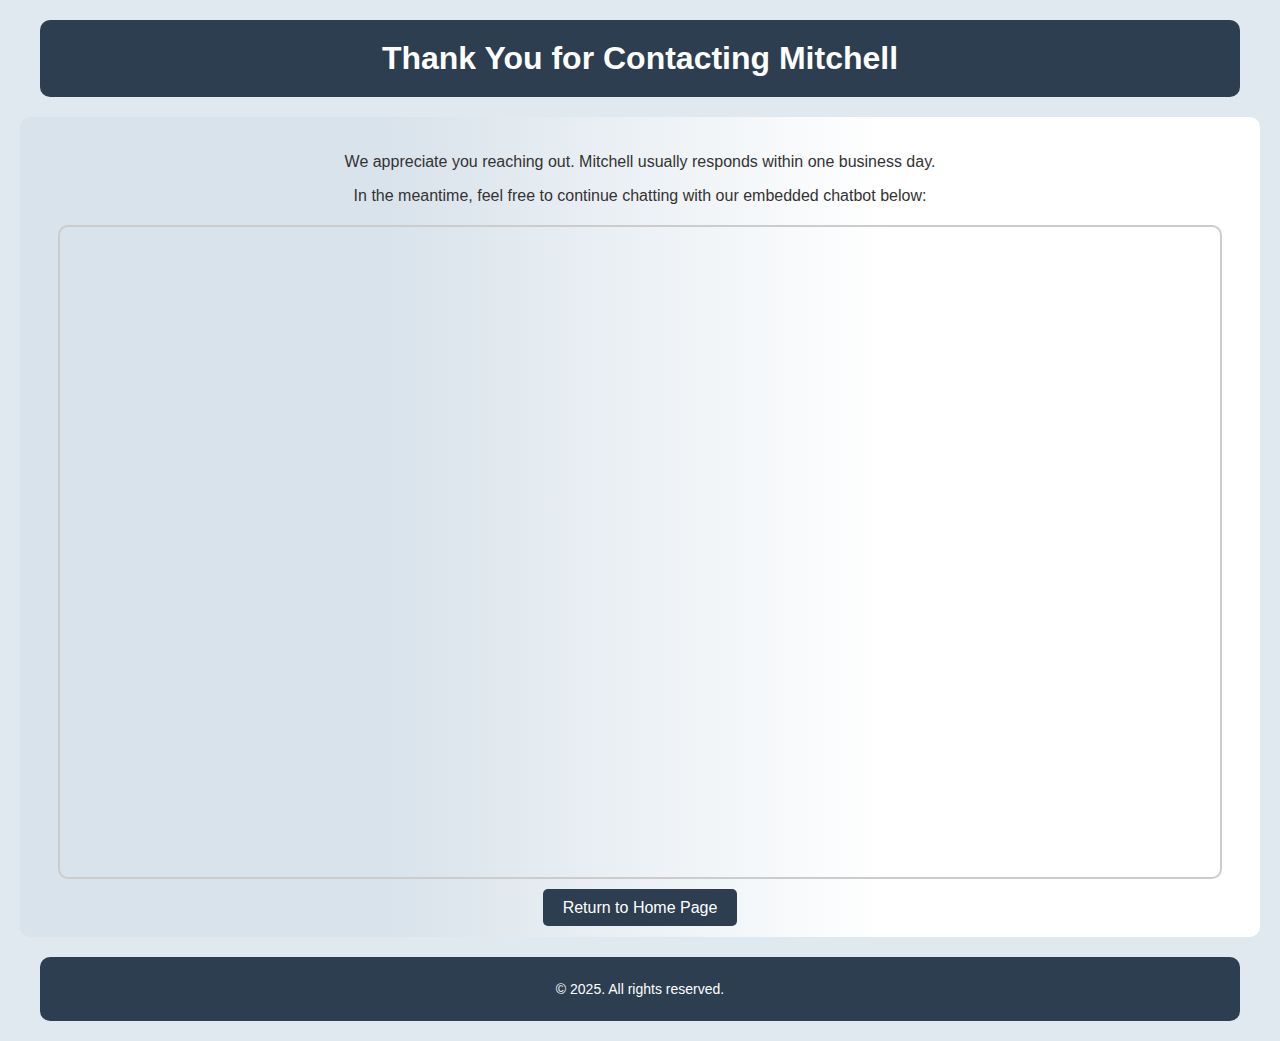
<file: thank-you.html>
<!DOCTYPE html>
<html lang="en">
<head>
    <meta charset="UTF-8">
    <meta name="viewport" content="width=device-width, initial-scale=1.0">
    <meta name="description" content="Thank you for contacting Mitchell D. West. We will get back to you within one business day.">
    <title>Thank You | Puget Sound Counsel</title>
    <style>
        body {
            font-family: Arial, sans-serif;
            background-color: #e0e8f0; /* Blue-gray color */
            margin: 0;
            padding: 0;
            color: #333;
        }
        header, section, footer {
            margin: 20px auto;
            padding: 10px;
            max-width: 1200px;
            text-align: center;
        }
        header {
            background-color: #2c3e50;
            color: white;
            padding: 20px 0;
            border-radius: 10px;
        }
        header h1 {
            margin: 0;
            font-size: 2rem;
        }
        section {
            background: linear-gradient(to right, #d9e3eb 30%, #ffffff 70%);
            border-radius: 10px;
            padding: 20px;
        }
        .iframe-container {
            border: 2px solid #ccc;
            border-radius: 10px;
            padding: 10px;
            width: 95%;
            height: 70vh; /* 70% of the viewport height */
            max-width: 1200px;
            margin: 20px auto;
        }
        iframe {
            width: 100%;
            height: 100%;
            border: none;
        }
        .link-container {
            margin-top: 20px;
        }
        .link-container a {
            text-decoration: none;
            color: #ffffff;
            background-color: #2c3e50;
            padding: 10px 20px;
            border-radius: 5px;
            font-size: 1rem;
        }
        .link-container a:hover {
            background-color: #1a252f;
        }
        footer {
            text-align: center;
            padding: 10px 0;
            background-color: #2c3e50;
            color: white;
            font-size: 14px;
            border-radius: 10px;
        }
    </style>
</head>
<body>
    <header>
        <h1>Thank You for Contacting Mitchell</h1>
    </header>
    <main>
        <section>
            <p>We appreciate you reaching out. Mitchell usually responds within one business day.</p>
            <p>In the meantime, feel free to continue chatting with our embedded chatbot below:</p>
            <div class="iframe-container">
                <iframe src="https://integrate.thetaedgecloud.com/chatbot/chttfcz8vspc1isr6q26" title="RAG Chatbot"></iframe>
            </div>
            <div class="link-container">
                <a href="https://www.pugetsoundcounsel.com">Return to Home Page</a>
            </div>
        </section>
    </main>
    <footer>
        <p>&copy; 2025. All rights reserved.</p>
    </footer>
</body>
</html>
</file>
